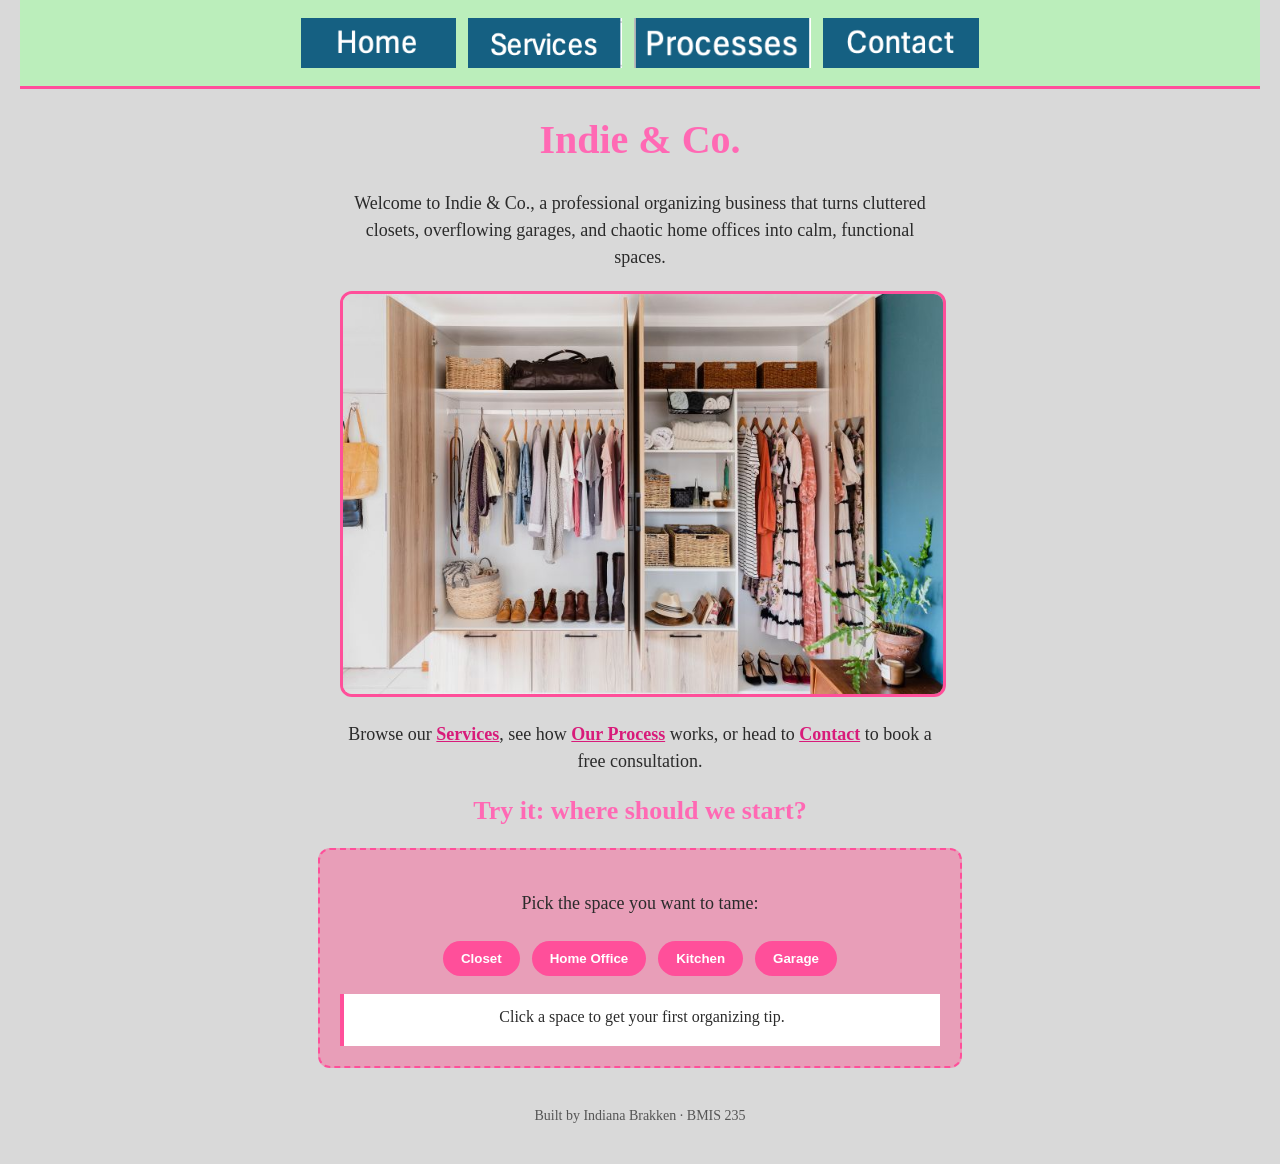
<file: index.html>
<!DOCTYPE html>
<!--
  Author: Indiana Brakken
  GU username: Ibrakkenn@zagmail.gonzaga.edu
  Course: BMIS 235 - HTML-3
-->
<html lang="en">
<head>
<meta charset="utf-8">
<meta name="author" content="Indiana Brakken">
<title>Indie &amp; Co. | Home</title>
<link rel="stylesheet" href="styles.css">
</head>
<body>

<nav>
    <a href="index.html"><img src="Home.pngg.png" alt="Home"></a>
    <a href="page1.html"><img src="Services.pngg.png" alt="Services"></a>
    <a href="page2.html"><img src="Processes.pngg.png" alt="Our Process"></a>
    <a href="page3.html"><img src="Contact.pngg.png" alt="Contact"></a>
</nav>

<h1>Indie &amp; Co.</h1>
<p>Welcome to Indie &amp; Co., a professional organizing business that turns cluttered closets, overflowing garages, and chaotic home offices into calm, functional spaces.</p>

<div class="photo">
    <a href="page1.html"><img src="Howto.png" alt="An organized closet. Click to see our services."></a>
</div>

<p>Browse our <a href="page1.html">Services</a>, see how <a href="page2.html">Our Process</a> works, or head to <a href="page3.html">Contact</a> to book a free consultation.</p>

<h2>Try it: where should we start?</h2>
<div class="showcase">
    <p>Pick the space you want to tame:</p>
    <button onclick="showTip('closet')">Closet</button>
    <button onclick="showTip('office')">Home Office</button>
    <button onclick="showTip('kitchen')">Kitchen</button>
    <button onclick="showTip('garage')">Garage</button>
    <div id="tip">Click a space to get your first organizing tip.</div>
    <script>
        function showTip(space) {
            var tips = {
                closet: "Turn every hanger backward. After 3 months, donate whatever is still facing the wrong way.",
                office: "Give every paper a home: Act, File, or Shred. If it has no home, it goes in the recycling.",
                kitchen: "Store items where you first use them: pans by the stove, mugs by the coffee maker.",
                garage: "Group by zone (tools, sports, seasonal) and use wall space so the floor stays clear."
            };
            document.getElementById("tip").textContent = tips[space];
        }
    </script>
</div>

<footer>Built by Indiana Brakken &middot; BMIS 235</footer>

</body>
</html>
</file>
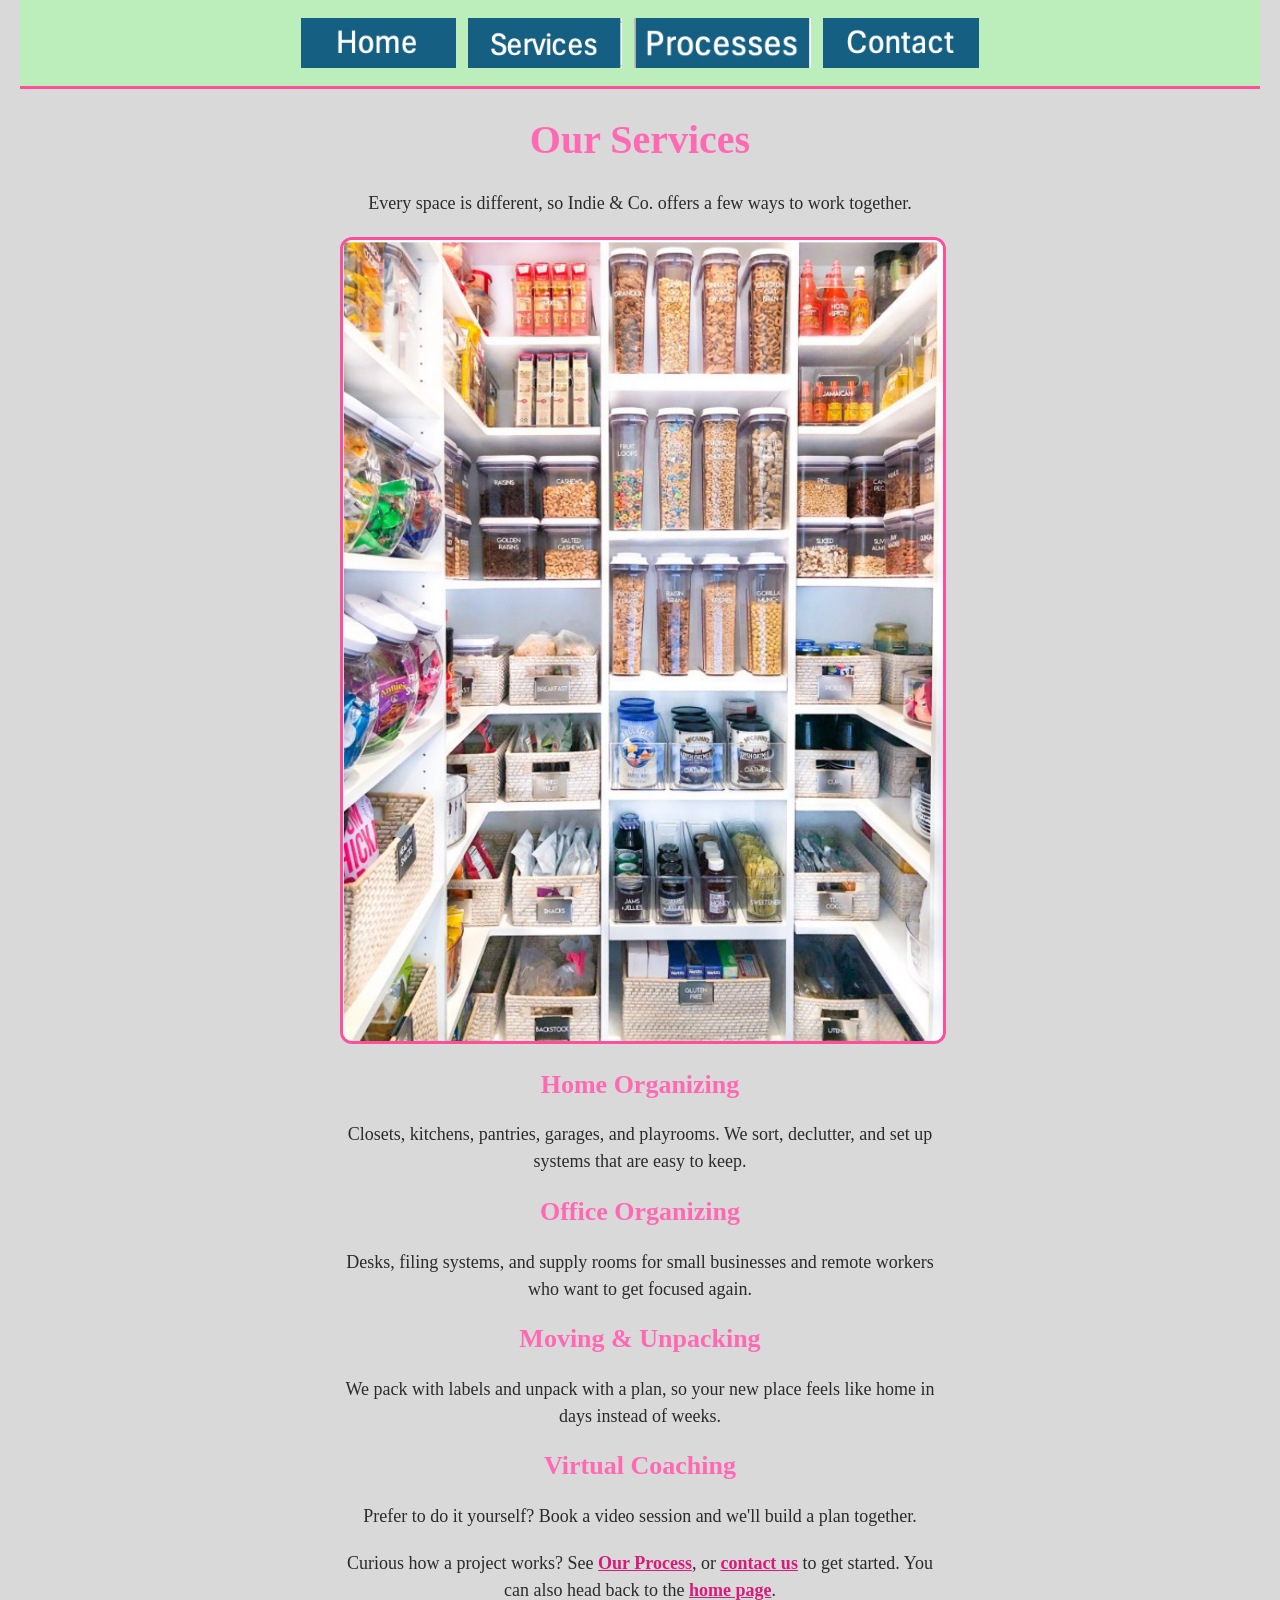
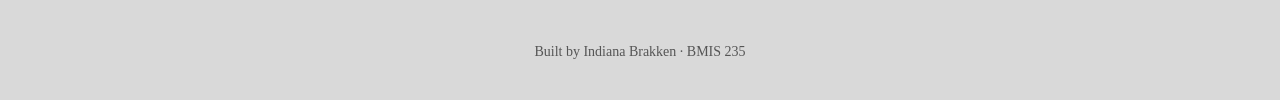
<file: page1.html>
<!DOCTYPE html>
<!--
  Author: Indiana Brakken
  GU username: YOUR-GU-USERNAME
  Course: BMIS 235 - HTML-3
-->
<html lang="en">
<head>
<meta charset="utf-8">
<meta name="author" content="Indiana Brakken">
<title>Indie &amp; Co. | Services</title>
<link rel="stylesheet" href="styles.css">
</head>
<body>

<nav>
    <a href="index.html"><img src="Home.pngg.png" alt="Home"></a>
    <a href="page1.html"><img src="Services.pngg.png" alt="Services"></a>
    <a href="page2.html"><img src="Processes.pngg.png" alt="Our Process"></a>
    <a href="page3.html"><img src="Contact.pngg.png" alt="Contact"></a>
</nav>

<h1>Our Services</h1>
<p>Every space is different, so Indie &amp; Co. offers a few ways to work together.</p>

<div class="photo">
    <a href="page2.html"><img src="pantry.png" alt="An organized pantry. Click to see our process."></a>
</div>

<h2>Home Organizing</h2>
<p>Closets, kitchens, pantries, garages, and playrooms. We sort, declutter, and set up systems that are easy to keep.</p>

<h2>Office Organizing</h2>
<p>Desks, filing systems, and supply rooms for small businesses and remote workers who want to get focused again.</p>

<h2>Moving &amp; Unpacking</h2>
<p>We pack with labels and unpack with a plan, so your new place feels like home in days instead of weeks.</p>

<h2>Virtual Coaching</h2>
<p>Prefer to do it yourself? Book a video session and we'll build a plan together.</p>

<p>Curious how a project works? See <a href="page2.html">Our Process</a>, or <a href="page3.html">contact us</a> to get started. You can also head back to the <a href="index.html">home page</a>.</p>

<footer>Built by Indiana Brakken &middot; BMIS 235</footer>

</body>
</html>
</file>
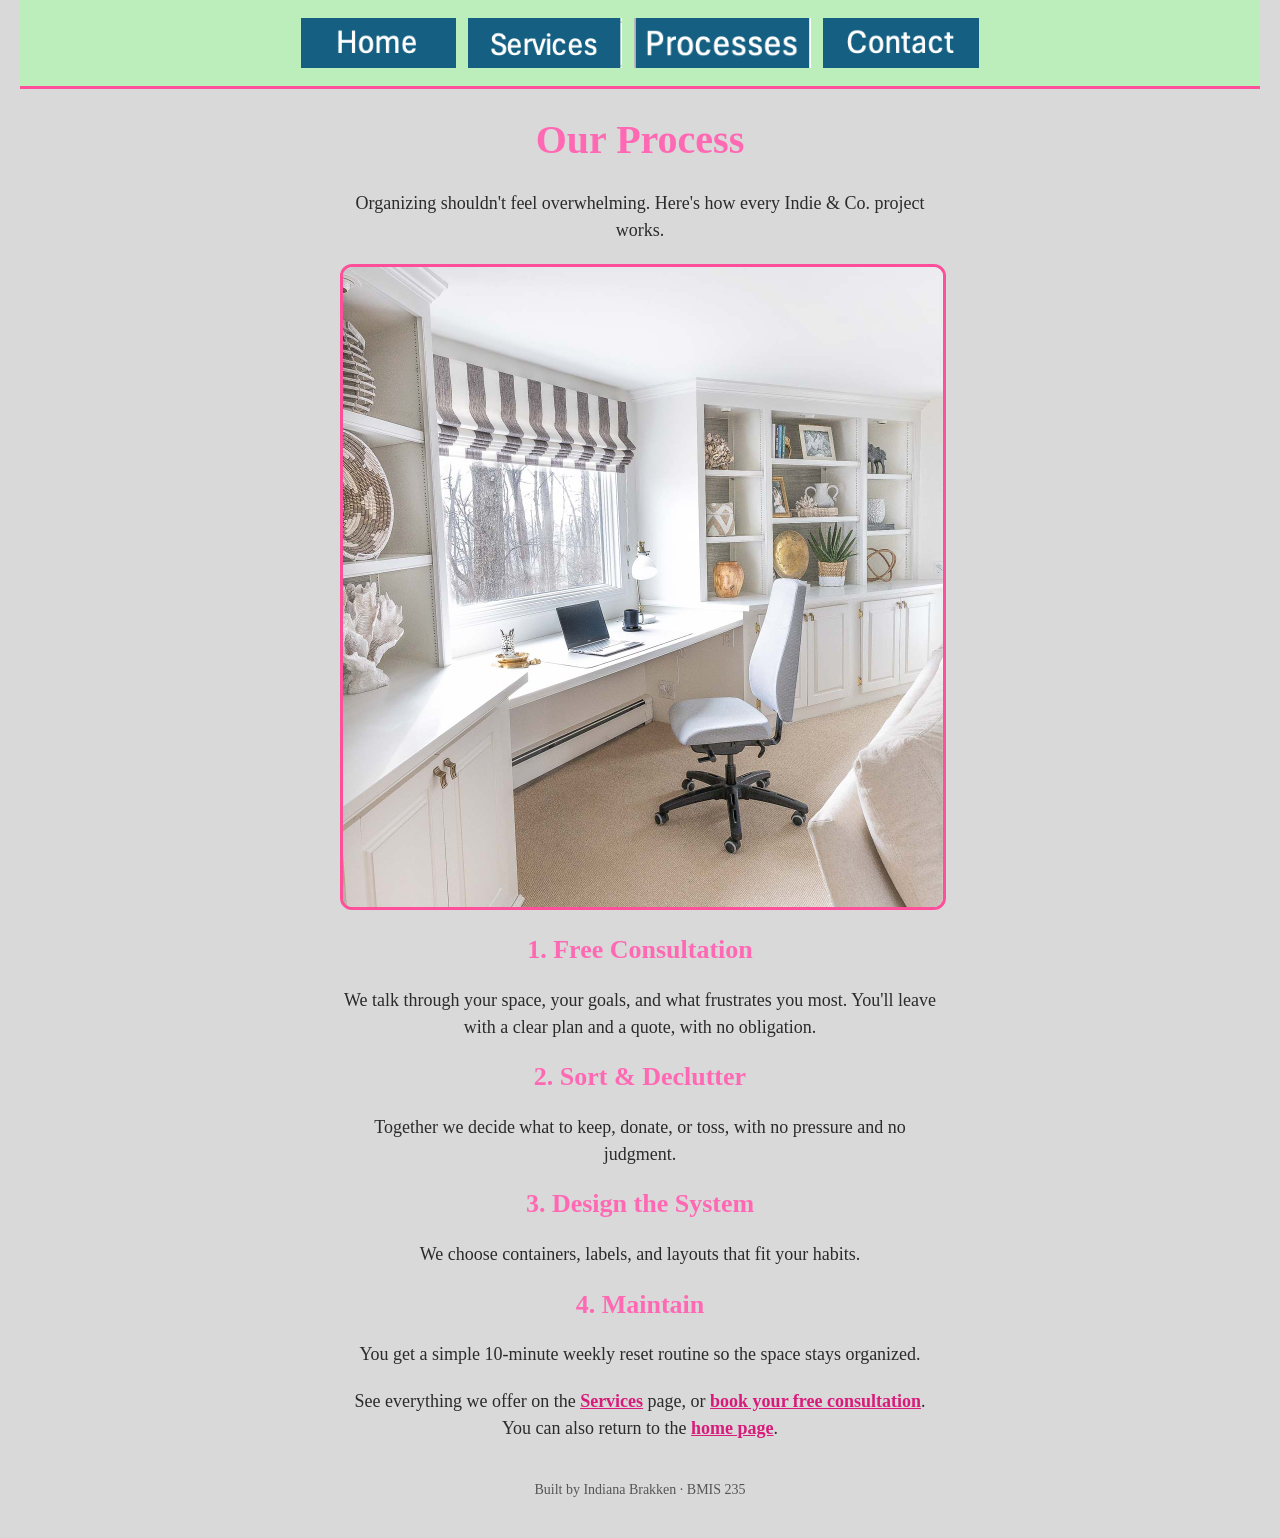
<file: page2.html>
<!DOCTYPE html>
<!--
  Author: Indiana Brakken
  GU username: YOUR-GU-USERNAME
  Course: BMIS 235 - HTML-3
-->
<html lang="en">
<head>
<meta charset="utf-8">
<meta name="author" content="Indiana Brakken">
<title>Indie &amp; Co. | Our Process</title>
<link rel="stylesheet" href="styles.css">
</head>
<body>
  
<nav>
    <a href="index.html"><img src="Home.pngg.png" alt="Home"></a>
    <a href="page1.html"><img src="Services.pngg.png" alt="Services"></a>
    <a href="page2.html"><img src="Processes.pngg.png" alt="Our Process"></a>
    <a href="page3.html"><img src="Contact.pngg.png" alt="Contact"></a>
  
</nav>
  
<h1>Our Process</h1>
<p>Organizing shouldn't feel overwhelming. Here's how every Indie &amp; Co. project works.</p>

<div class="photo">
    <a href="page3.html"><img src="desk.png" alt="A tidy desk. Click to contact us."></a>
</div>

<h2>1. Free Consultation</h2>
<p>We talk through your space, your goals, and what frustrates you most. You'll leave with a clear plan and a quote, with no obligation.</p>

<h2>2. Sort &amp; Declutter</h2>
<p>Together we decide what to keep, donate, or toss, with no pressure and no judgment.</p>

<h2>3. Design the System</h2>
<p>We choose containers, labels, and layouts that fit your habits.</p>

<h2>4. Maintain</h2>
<p>You get a simple 10-minute weekly reset routine so the space stays organized.</p>

<p>See everything we offer on the <a href="page1.html">Services</a> page, or <a href="page3.html">book your free consultation</a>. You can also return to the <a href="index.html">home page</a>.</p>

<footer>Built by Indiana Brakken &middot; BMIS 235</footer>

</body>
</html>
</file>
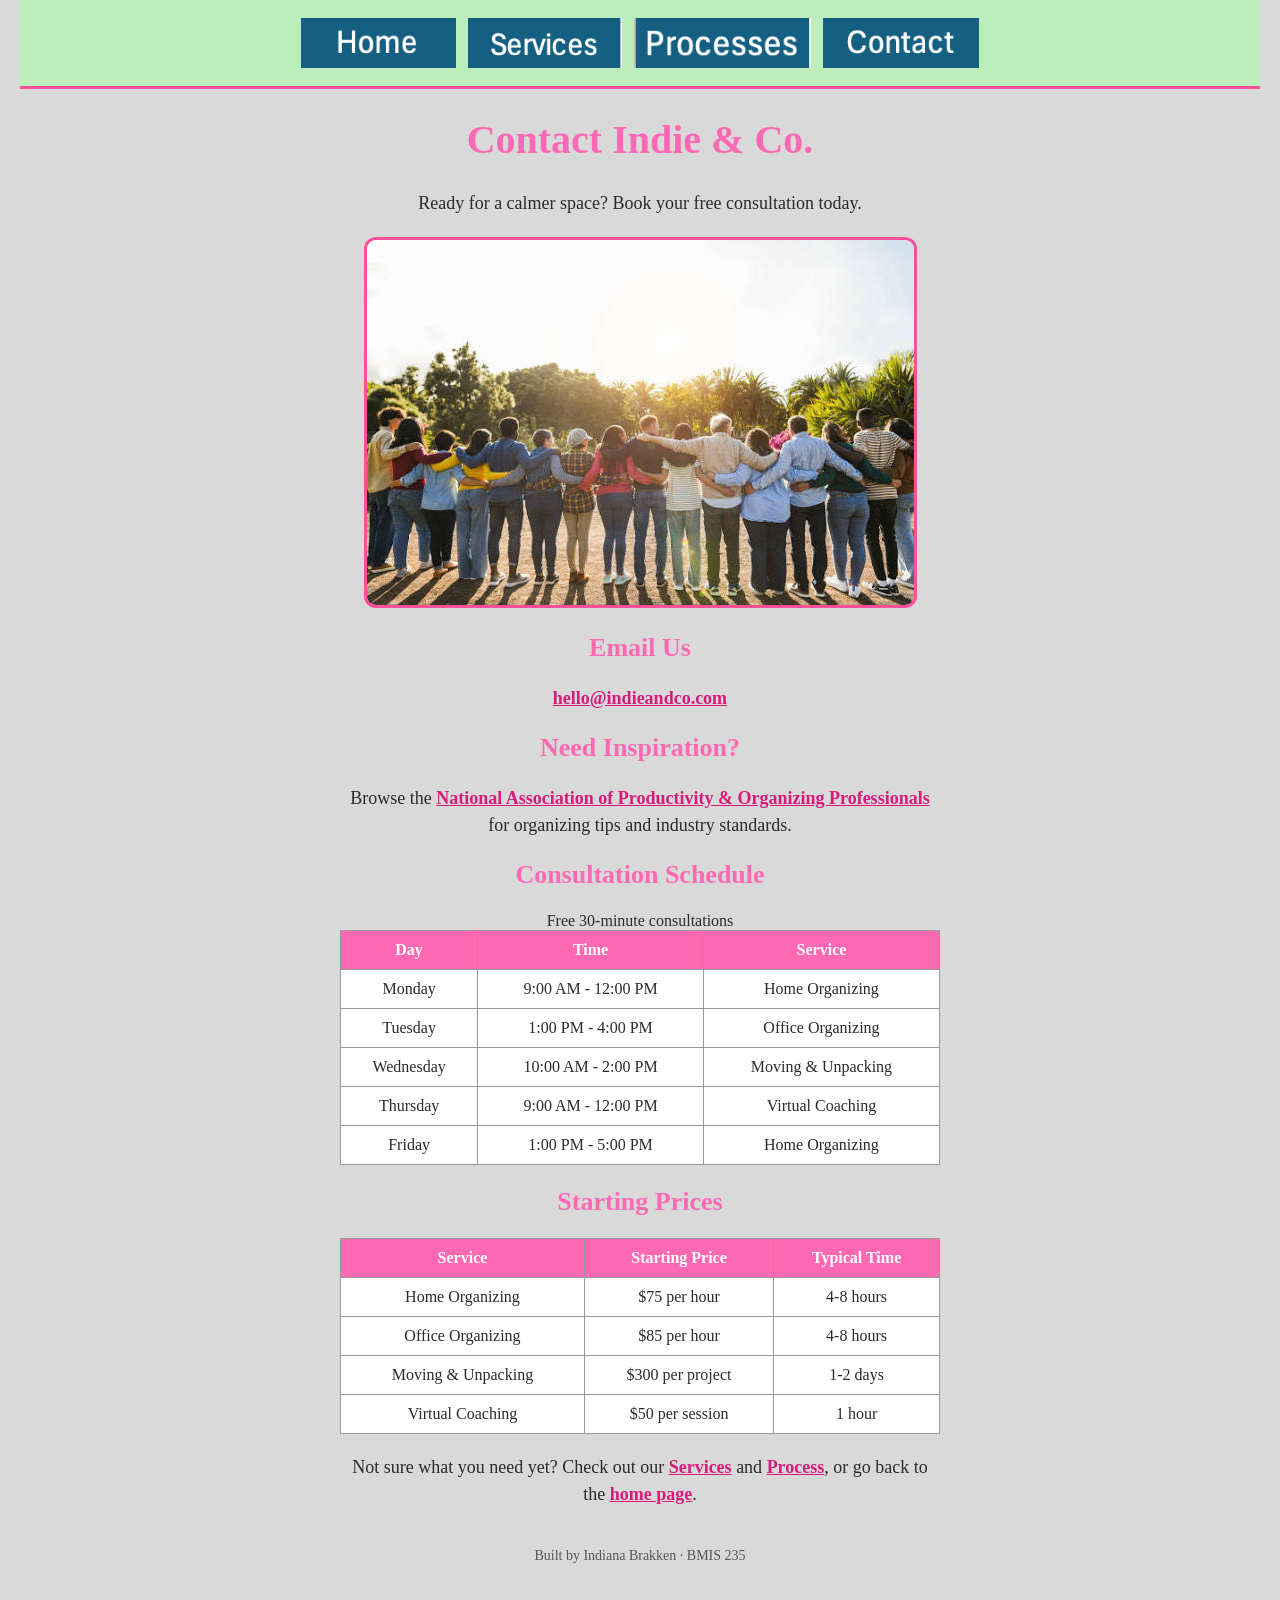
<file: page3.html>
<!DOCTYPE html>
<!--
  Author: Indiana Brakken
  GU username: YOUR-GU-USERNAME
  Course: BMIS 235 - HTML-3
-->
<html lang="en">
<head>
<meta charset="utf-8">
<meta name="author" content="Indiana Brakken">
<title>Indie &amp; Co. | Contact</title>
<link rel="stylesheet" href="styles.css">
</head>
<body>

<nav>
    <a href="index.html"><img src="Home.pngg.png" alt="Home"></a>
    <a href="page1.html"><img src="Services.pngg.png" alt="Services"></a>
    <a href="page2.html"><img src="Processes.pngg.png" alt="Our Process"></a>
    <a href="page3.html"><img src="Contact.pngg.png" alt="Contact"></a>
</nav>


<h1>Contact Indie &amp; Co.</h1>
<p>Ready for a calmer space? Book your free consultation today.</p>

<div class="photo">
    <a href="index.html"><img src="images.png" alt="An organized garage. Click to go home."></a>
</div>

<h2>Email Us</h2>
<p><a href="mailto:hello@indieandco.com">hello@indieandco.com</a></p>

<h2>Need Inspiration?</h2>
<p>Browse the <a href="https://www.napo.net" target="_blank" rel="noopener">National Association of Productivity &amp; Organizing Professionals</a> for organizing tips and industry standards.</p>
  
<h2>Consultation Schedule</h2>
<table>
    <caption>Free 30-minute consultations</caption>
    <tr>
        <th>Day</th>
        <th>Time</th>
        <th>Service</th>
    </tr>
    <tr>
        <td>Monday</td>
        <td>9:00 AM - 12:00 PM</td>
        <td>Home Organizing</td>
    </tr>
    <tr>
        <td>Tuesday</td>
        <td>1:00 PM - 4:00 PM</td>
        <td>Office Organizing</td>
    </tr>
    <tr>
        <td>Wednesday</td>
        <td>10:00 AM - 2:00 PM</td>
        <td>Moving &amp; Unpacking</td>
    </tr>
    <tr>
        <td>Thursday</td>
        <td>9:00 AM - 12:00 PM</td>
        <td>Virtual Coaching</td>
    </tr>
    <tr>
        <td>Friday</td>
        <td>1:00 PM - 5:00 PM</td>
        <td>Home Organizing</td>
    </tr>
</table>

<h2>Starting Prices</h2>
<table>
    <tr>
        <th>Service</th>
        <th>Starting Price</th>
        <th>Typical Time</th>
    </tr>
    <tr>
        <td>Home Organizing</td>
        <td>$75 per hour</td>
        <td>4-8 hours</td>
    </tr>
    <tr>
        <td>Office Organizing</td>
        <td>$85 per hour</td>
        <td>4-8 hours</td>
    </tr>
    <tr>
        <td>Moving &amp; Unpacking</td>
        <td>$300 per project</td>
        <td>1-2 days</td>
    </tr>
    <tr>
        <td>Virtual Coaching</td>
        <td>$50 per session</td>
        <td>1 hour</td>
    </tr>
</table>
  
<p>Not sure what you need yet? Check out our <a href="page1.html">Services</a> and <a href="page2.html">Process</a>, or go back to the <a href="index.html">home page</a>.</p>

<footer>Built by Indiana Brakken &middot; BMIS 235</footer>

</body>
</html>
</file>
<file: styles.css>
/* =====================================================================
   styles.css  ·  INDIE & CO.
   ONE PLACE FOR ALL STYLING. Change a color in section 1 and every
   page updates.
   ===================================================================== */

/* ---------- 1. COLORS (change them here only) ---------- */
:root {
    --page-bg: #d9d9d9;       /* gray background */
    --text: #2b2b2b;          /* main text */
    --header-green: #FF69B4;  /* headings */
    --pink: #ff4f9a;          /* buttons and accents */
    --pink-dark: #d81b7a;     /* link text (easier to read on gray) */
    --panel: #E89EB8;         /* light box behind the graphic */
   --menu-bar: #BBEEBB;      /* menu strip */
}

/* ---------- 2. PAGE: background, font, centered text ---------- */
body {
    font-family: Georgia, "Times New Roman", serif;
    background-color: var(--page-bg);
    color: var(--text);
    margin: 0;
    padding: 0 20px 40px 20px;
    text-align: center;
}

/* ---------- 3. MENU ---------- */
nav {
    background-color: var(--menu-bar);
    border-bottom: 3px solid var(--pink);
    padding: 14px;
    text-align: center;
}
nav img {
    height: 50px;
    margin: 4px;
    vertical-align: middle;
}
nav a {
    text-decoration: none;
}

/* ---------- 4. HEADINGS (green) ---------- */
h1 {
    color: var(--header-green);
    font-size: 40px;
}
h2 {
    color: var(--header-green);
    font-size: 26px;
}

/* ---------- 5. TEXT AND LINKS ---------- */
p {
    max-width: 600px;
    margin: 20px auto;
    font-size: 18px;
    line-height: 1.5;
}
a {
    color: var(--pink-dark);
    font-weight: bold;
}
a:hover {
    color: var(--header-green);
}

/* ---------- 6. PICTURES (clickable images inside pages) ---------- */
.photo {
    max-width: 600px;
    margin: 20px auto;
}
.photo img {
    max-width: 100%;
    border: 3px solid var(--pink);
    border-radius: 12px;
}

/* ---------- 7. SHOWCASE BOX AND PINK BUTTONS ---------- */
.showcase {
    max-width: 600px;
    margin: 20px auto;
    padding: 20px;
    background-color: var(--panel);
    border: 2px dashed var(--pink);
    border-radius: 12px;
}
.showcase button {
    background-color: var(--pink);
    color: #ffffff;
    border: 0;
    border-radius: 20px;
    padding: 10px 18px;
    margin: 4px;
    font-weight: bold;
    cursor: pointer;
}
.showcase button:hover {
    background-color: var(--pink-dark);
}
.showcase #tip {
    margin-top: 14px;
    padding: 14px;
    border-left: 4px solid var(--pink);
    background-color: #ffffff;
    min-height: 24px;
}

/* ---------- 8. FOOTER ---------- */
footer {
    font-size: 14px;
    color: #555555;
    margin-top: 40px;
}
/* ---------- 9. TABLES ---------- */
table {
    margin: 20px auto;
    border-collapse: collapse;
    width: 90%;
    max-width: 600px;
    background-color: #ffffff;
}
th, td {
    border: 1px solid #999999;
    padding: 10px;
    text-align: center;
}
th {
    font-weight: bold;
    background-color: var(--header-green);
    color: #ffffff;
}
</file>
